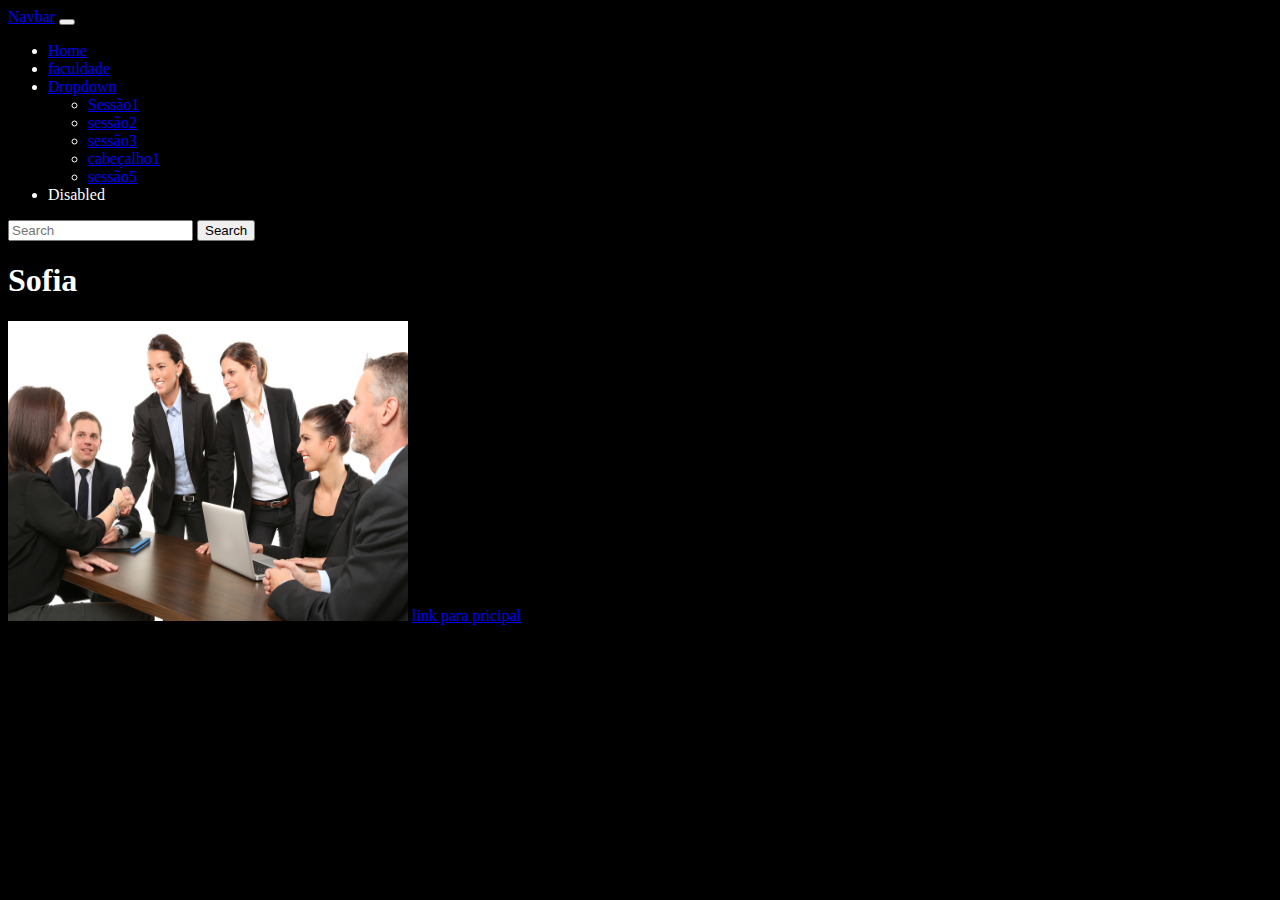
<file: index.html>
<!DOCTYPE html>
<html lang="en">
<head>
    <meta charset="UTF-8">
    <meta http-equiv="X-UA-Compatible" content="IE=edge">
    <meta name="viewport" content="width=device-width, initial-scale=1.0">
    <title>Página Inicial</title>
    <link href="https://cdn.jsdelivr.net/npm/bootstrap@5.3.1/dist/css/bootstrap.min.css" rel="stylesheet" integrity="sha384-4bw+/aepP/YC94hEpVNVgiZdgIC5+VKNBQNGCHeKRQN+PtmoHDEXuppvnDJzQIu9" crossorigin="anonymous">
    <link rel="stylesheet" type="text/css" href="style.css" media="screen" />
    <script src="https://cdn.jsdelivr.net/npm/@popperjs/core@2.11.8/dist/umd/popper.min.js" integrity="sha384-I7E8VVD/ismYTF4hNIPjVp/Zjvgyol6VFvRkX/vR+Vc4jQkC+hVqc2pM8ODewa9r" crossorigin="anonymous"></script>
<script src="https://cdn.jsdelivr.net/npm/bootstrap@5.3.1/dist/js/bootstrap.min.js" integrity="sha384-Rx+T1VzGupg4BHQYs2gCW9It+akI2MM/mndMCy36UVfodzcJcF0GGLxZIzObiEfa" crossorigin="anonymous"></script>
</head>
<body>
    <nav class="navbar navbar-expand-lg bg-body-tertiary">
  <div class="container-fluid">
    <a class="navbar-brand" href="#">Navbar</a>
    <button class="navbar-toggler" type="button" data-bs-toggle="collapse" data-bs-target="#navbarSupportedContent" aria-controls="navbarSupportedContent" aria-expanded="false" aria-label="Toggle navigation">
      <span class="navbar-toggler-icon"></span>
    </button>
    <div class="collapse navbar-collapse" id="navbarSupportedContent">
      <ul class="navbar-nav me-auto mb-2 mb-lg-0">
        <li class="nav-item">
          <a class="nav-link active" aria-current="page" href="#">Home</a>
        </li>
        <li class="nav-item">
          <a class="nav-link" href="https://www.unioeste.br/portal/component/tags/tag/direito">faculdade</a>
        </li>
        <li class="nav-item dropdown">
          <a class="nav-link dropdown-toggle" href="#" role="button" data-bs-toggle="dropdown" aria-expanded="false">
            Dropdown
          </a>
          <ul class="dropdown-menu">
            <li><a class="dropdown-item" href="sessao1.html">Sessão1</a></li>
            <li><a class="dropdown-item" href="sessão2.html">sessão2</a></li>
            <li><a class="dropdown-item" href="sessão3.html">sessão3 </a></li>
            <li><a class="dropdown-item" href="cabeçalho1.html">cabeçalho1</a></li>
            <li><a class="dropdown-item" href="sessão5.html">sessão5</a></li>
          </ul>
        </li>
        <li class="nav-item">
          <a class="nav-link disabled" aria-disabled="true">Disabled</a>
        </li>
      </ul>
      <form class="d-flex" role="search">
        <input class="form-control me-2" type="search" placeholder="Search" aria-label="Search">
        <button class="btn btn-outline-success" type="submit">Search</button>
      </form>
    </div>
  </div>
</nav>
<h1>Sofia </h1>
     <img src="empresaria.png" alt="picard facepalm" width="400" height="300">
    <a href="sessao1.html">link para pricipal</a>
</body>
</html>
</file>
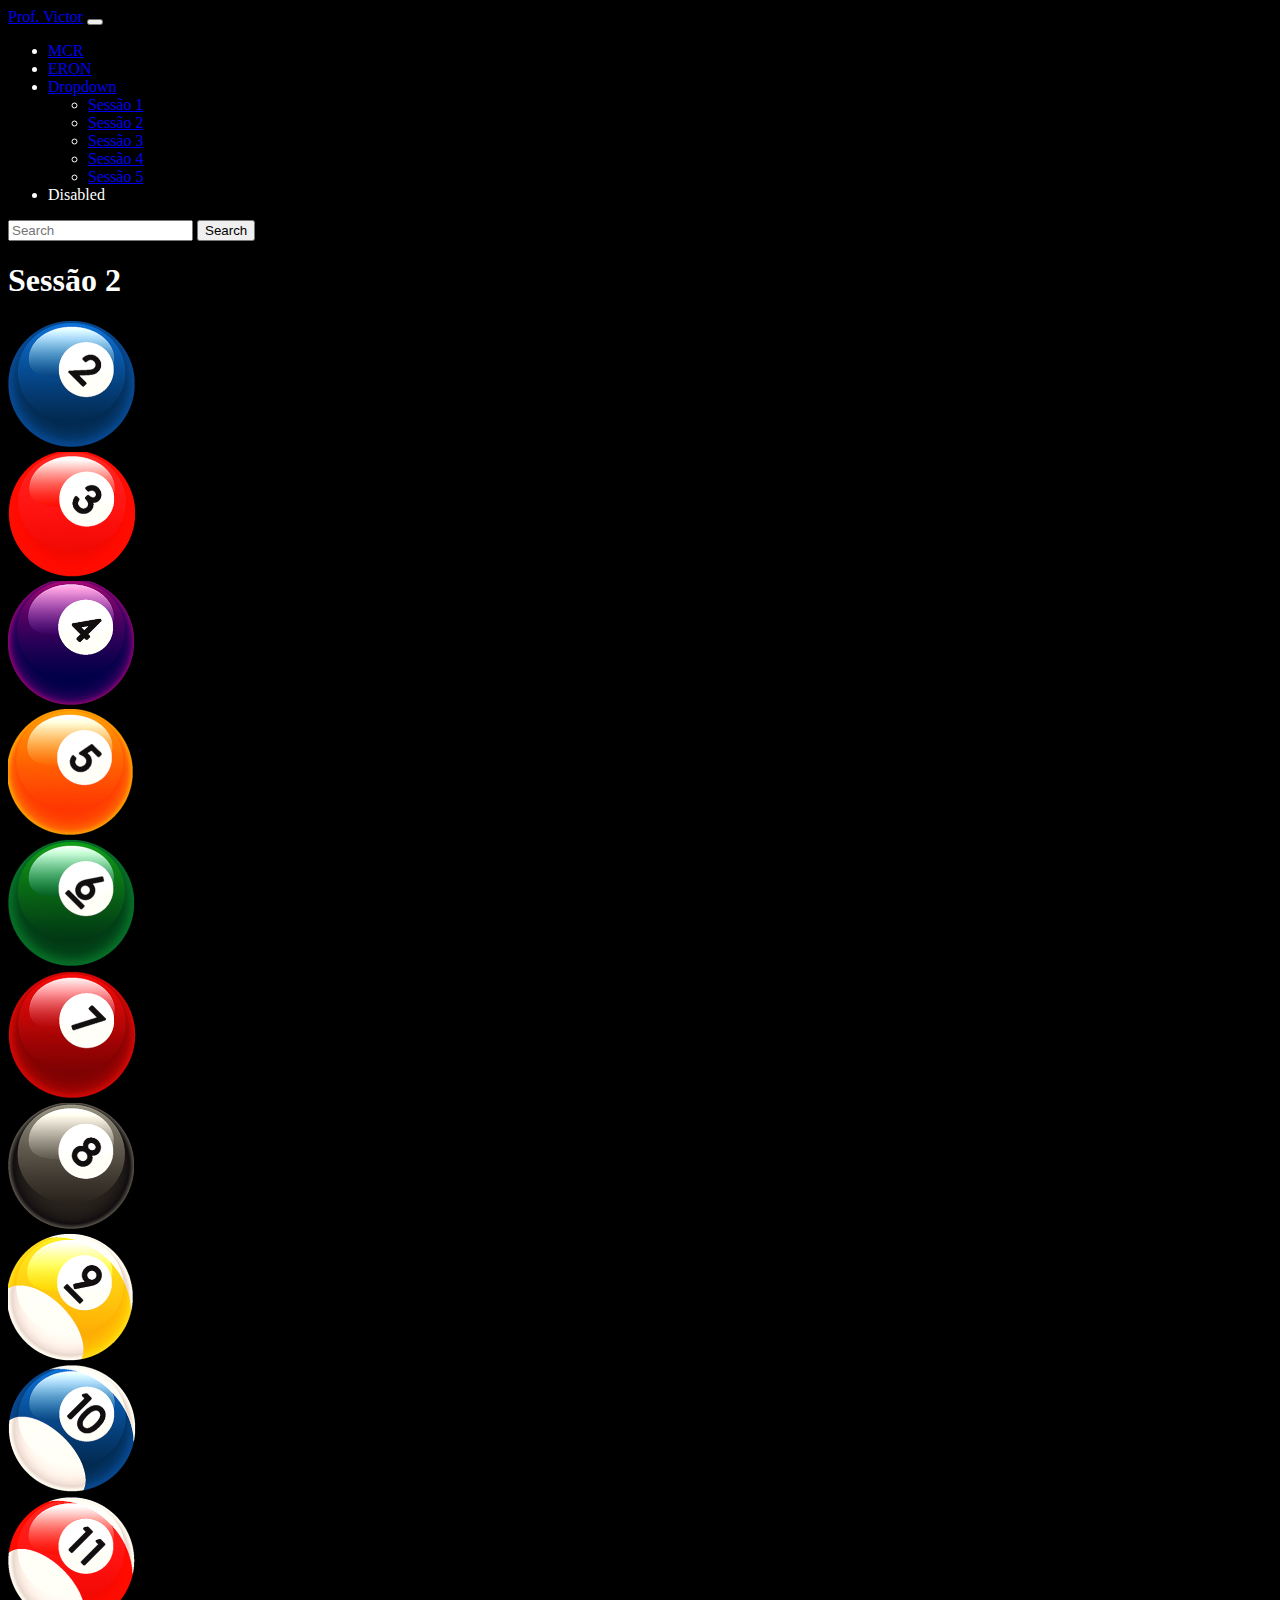
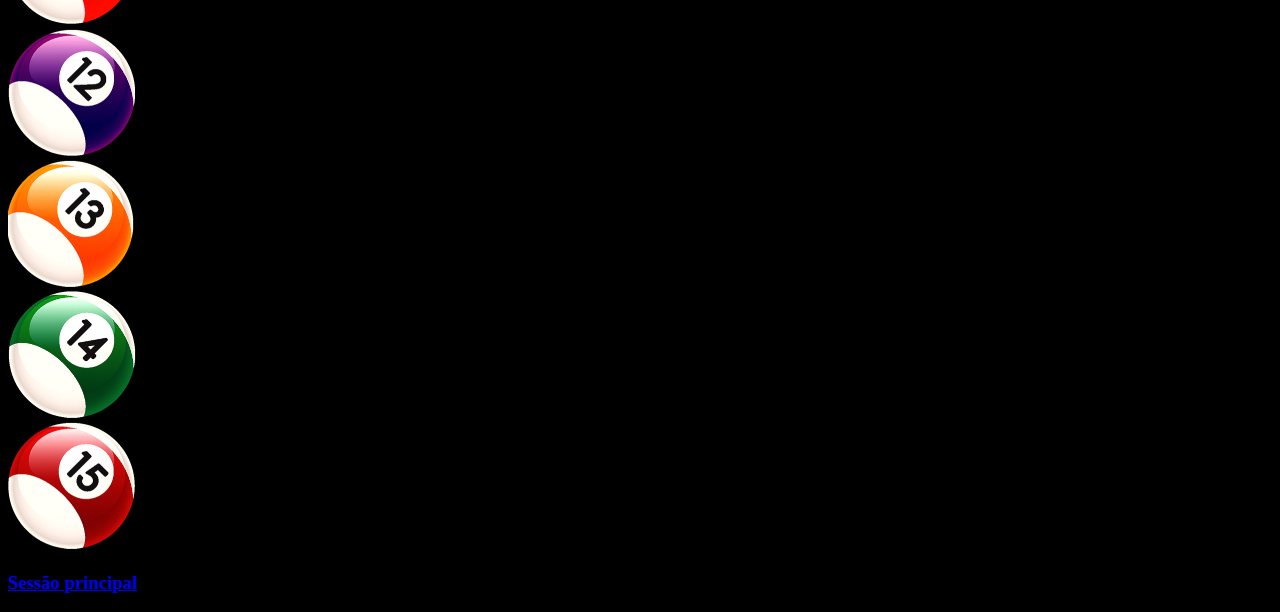
<file: sessao2.html>
<!DOCTYPE html>
<html lang="en">
<head>
    <meta charset="UTF-8">
    <meta name="viewport" content="width=device-width, initial-scale=1.0">
    <title>Sessão 2</title>
    <link href="https://cdn.jsdelivr.net/npm/bootstrap@5.3.1/dist/css/bootstrap.min.css" rel="stylesheet" integrity="sha384-4bw+/aepP/YC94hEpVNVgiZdgIC5+VKNBQNGCHeKRQN+PtmoHDEXuppvnDJzQIu9" crossorigin="anonymous">
    <link rel="stylesheet" type="text/css" href="style.css" media="screen" />
    <script src="https://cdn.jsdelivr.net/npm/@popperjs/core@2.11.8/dist/umd/popper.min.js" integrity="sha384-I7E8VVD/ismYTF4hNIPjVp/Zjvgyol6VFvRkX/vR+Vc4jQkC+hVqc2pM8ODewa9r" crossorigin="anonymous"></script>
<script src="https://cdn.jsdelivr.net/npm/bootstrap@5.3.1/dist/js/bootstrap.min.js" integrity="sha384-Rx+T1VzGupg4BHQYs2gCW9It+akI2MM/mndMCy36UVfodzcJcF0GGLxZIzObiEfa" crossorigin="anonymous"></script>
</head>
<body>
    <nav class="navbar navbar-expand-lg bg-body-tertiary">
        <div class="container-fluid">
          <a class="navbar-brand" href="index.html">Prof. Victor</a>
          <button class="navbar-toggler" type="button" data-bs-toggle="collapse" data-bs-target="#navbarSupportedContent" aria-controls="navbarSupportedContent" aria-expanded="false" aria-label="Toggle navigation">
            <span class="navbar-toggler-icon"></span>
          </button>
          <div class="collapse navbar-collapse" id="navbarSupportedContent">
            <ul class="navbar-nav me-auto mb-2 mb-lg-0">
              <li class="nav-item">
                <a class="nav-link active" aria-current="page" href="mcr.html">MCR</a>
              </li>
              <li class="nav-item">
                <a class="nav-link" href="eron.html">ERON</a>
              </li>
              <li class="nav-item dropdown">
                <a class="nav-link dropdown-toggle" href="#" role="button" data-bs-toggle="dropdown" aria-expanded="false">
                  Dropdown
                </a>
                <ul class="dropdown-menu">
                  <li><a class="dropdown-item" href="sessao1.html">Sessão 1</a></li>
                  <li><a class="dropdown-item" href="sessao2.html">Sessão 2</a></li>
                  <li><a class="dropdown-item" href="sessao3.html">Sessão 3</a></li>
                  <li><a class="dropdown-item" href="sessao4.html">Sessão 4</a></li>
                  <li><a class="dropdown-item" href="sessao5.html">Sessão 5</a></li>
                </ul>
              </li>
              <li class="nav-item">
                <a class="nav-link disabled" aria-disabled="true">Disabled</a>
              </li>
            </ul>
            <form class="d-flex" role="search">
              <input class="form-control me-2" type="search" placeholder="Search" aria-label="Search">
              <button class="btn btn-outline-success" type="submit">Search</button>
            </form>
          </div>
        </div>
      </nav>
<h1 class="text-center">Sessão 2</h1>
<div class="container text-center py-5">
  <div class="row gy-5">
    <div class="col-2 py-0 my-0">
      <img src="./img/2.png" alt="bola2">
    </div>
    <div class="col-2 py-0 my-0">
      <img src="./img/3.png" alt="bola3">
    </div>
    <div class="col-2">

      </div>
    <div class="col-2 py-0 my-0">
        <img src="./img/4.png" alt="bola4">
      </div>
    <div class="col-2 py-0 my-0">
        <img src="./img/5.png" alt="bola5">
    </div>  
  </div>
  <div class="row gy-5">
    <div class="col-1">

    </div>
    <div class="col-2 py-0 my-0">
      <img src="./img/6.png" alt="bola6">
    </div>
    <div class="col-2 py-0 my-0">
      <img src="./img/7.png" alt="bola7">
    </div>
    <div class="col-2 py-0 my-0">
        <img src="./img/8.png" alt="bola8">
      </div>
    <div class="col-2 py-0 my-0">
        <img src="./img/9.png" alt="bola9">
    </div>  
  </div> 
  <div class="row gy-5">
    <div class="col-2 py-0 my-0">

    </div>
    <div class="col-2 py-0 my-0">
      <img src="./img/10.png" alt="bola10">
    </div>
    <div class="col-2 py-0 my-0">
      <img src="./img/11.png" alt="bola11">
    </div>
    <div class="col-2 py-0 my-0">
        <img src="./img/12.png" alt="bola12">
      </div>
  </div>
  <div class="row gy-5">
    <div class="col-3 py-0 my-0">

    </div>
    <div class="col-2 py-0 my-0">
      <img src="./img/13.png" alt="bola13">
    </div>
    <div class="col-2 py-0 my-0">
      <img src="./img/14.png" alt="bola14">
    </div>
  </div>
  <div class="row gy-5">
    <div class="col-4 py-0 my-0">

    </div>
    <div class="col-2 py-0 my-0">
      <img src="./img/15.png" alt="bola1">
    </div>
  </div>     
</div>


    <h3><a href="index.html">Sessão principal</a></h3>
</body>
</html>
</file>
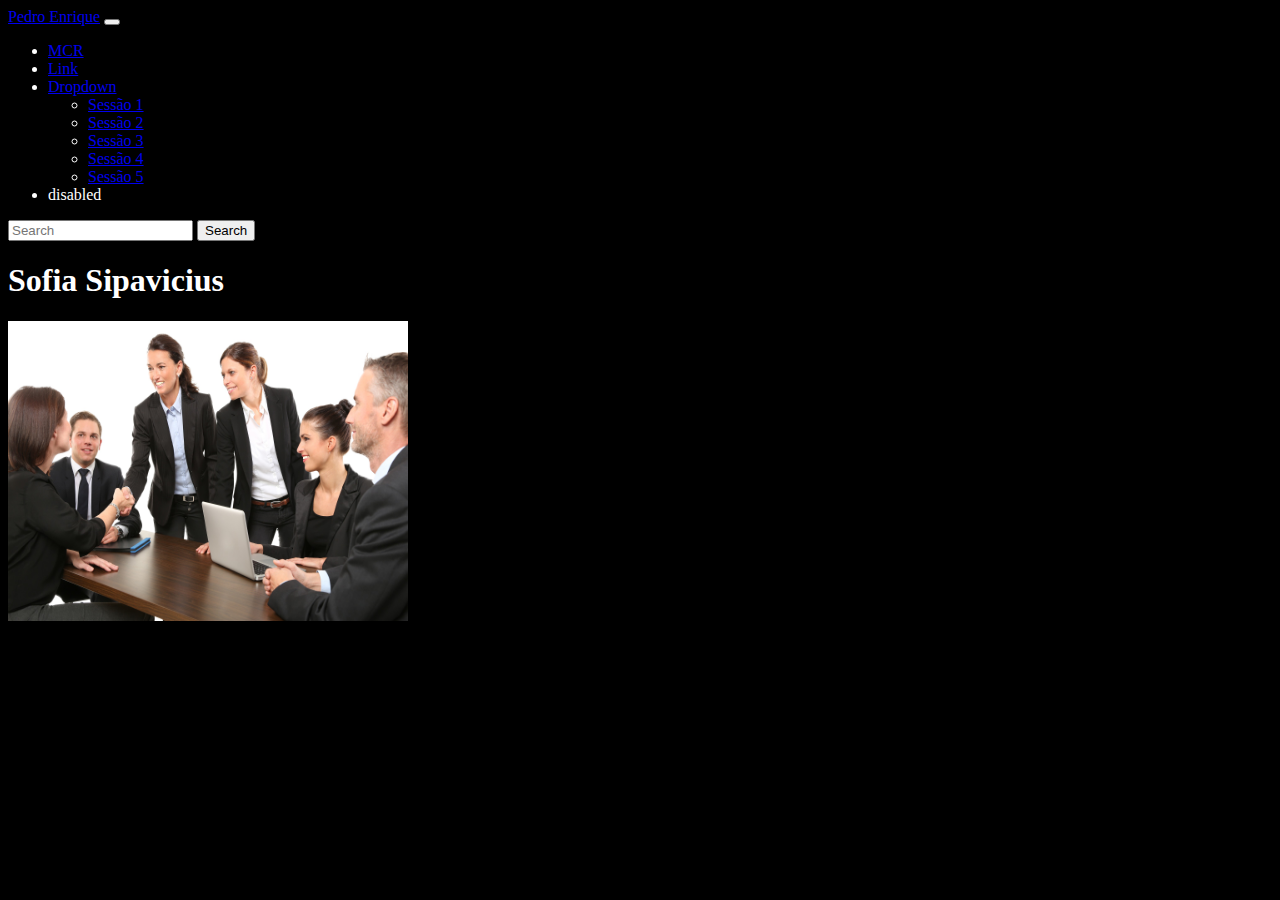
<file: sessao3.html>
<!DOCTYPE html>
<html lang="en">
<head>
    <meta charset="UTF-8">
    <meta http-equiv="X-UA-Compatible" content="IE=edge">
    <meta name="viewport" content="width=device-width, initial-scale=1.0">
    <title>Página Inicial</title>
    <link href="https://cdn.jsdelivr.net/npm/bootstrap@5.3.1/dist/css/bootstrap.min.css" rel="stylesheet" integrity="sha384-4bw+/aepP/YC94hEpVNVgiZdgIC5+VKNBQNGCHeKRQN+PtmoHDEXuppvnDJzQIu9" crossorigin="anonymous">
    <link rel="stylesheet" type="text/css" href="style.css" media="screen" />
    <script src="https://cdn.jsdelivr.net/npm/@popperjs/core@2.11.8/dist/umd/popper.min.js" integrity="sha384-I7E8VVD/ismYTF4hNIPjVp/Zjvgyol6VFvRkX/vR+Vc4jQkC+hVqc2pM8ODewa9r" crossorigin="anonymous"></script>
<script src="https://cdn.jsdelivr.net/npm/bootstrap@5.3.1/dist/js/bootstrap.min.js" integrity="sha384-Rx+T1VzGupg4BHQYs2gCW9It+akI2MM/mndMCy36UVfodzcJcF0GGLxZIzObiEfa" crossorigin="anonymous"></script>
</head>
<body>
    <nav class="navbar navbar-expand-lg bg-body-tertiary">
  <div class="container-fluid">
    <a class="navbar-brand" href="#">Pedro Enrique</a>
    <button class="navbar-toggler" type="button" data-bs-toggle="collapse" data-bs-target="#navbarSupportedContent" aria-controls="navbarSupportedContent" aria-expanded="false" aria-label="Toggle navigation">
      <span class="navbar-toggler-icon"></span>
    </button>
    <div class="collapse navbar-collapse" id="navbarSupportedContent">
      <ul class="navbar-nav me-auto mb-2 mb-lg-0">
        <li class="nav-item">
          <a class="nav-link active" aria-current="page" href="#">MCR</a>
        </li>
        <li class="nav-item">
          <a class="nav-link" href="#">Link</a>
        </li>
        <li class="nav-item dropdown">
          <a class="nav-link dropdown-toggle" href="#" role="button" data-bs-toggle="dropdown" aria-expanded="false">
            Dropdown
          </a>
          <ul class="dropdown-menu">
            <li><a class="dropdown-item" href="sessao1.html">Sessão 1</a></li>
            <li><a class="dropdown-item" href="sessao2.html">Sessão 2</a></li>
            <li><a class="dropdown-item" href="sessao3.html">Sessão 3</a></li>
            <li><a class="dropdown-item" href="sessao4.html">Sessão 4</a></li>
            <li><a class="dropdown-item" href="sessao5.html">Sessão 5</a></li>
          </ul>
        </li>
        <li class="nav-item">
          <a class="nav-link disabled" aria-disabled="true">disabled</a>
        </li>
      </ul>
      <form class="d-flex" role="search">
        <input class="form-control me-2" type="search" placeholder="Search" aria-label="Search">
        <button class="btn btn-outline-success" type="submit">Search</button>
      </form>
    </div>
  </div>
</nav>
    <h1>Sofia Sipavicius<h1>
    <a href= INSERIR LINK </a>
    <img src="empresaria.png" alt="picard facepalm" width="400" height="300">
</body>
</html>
</file>
<file: style.css>
body{
    background-color: black ; 
    color: white; 
}
</file>
